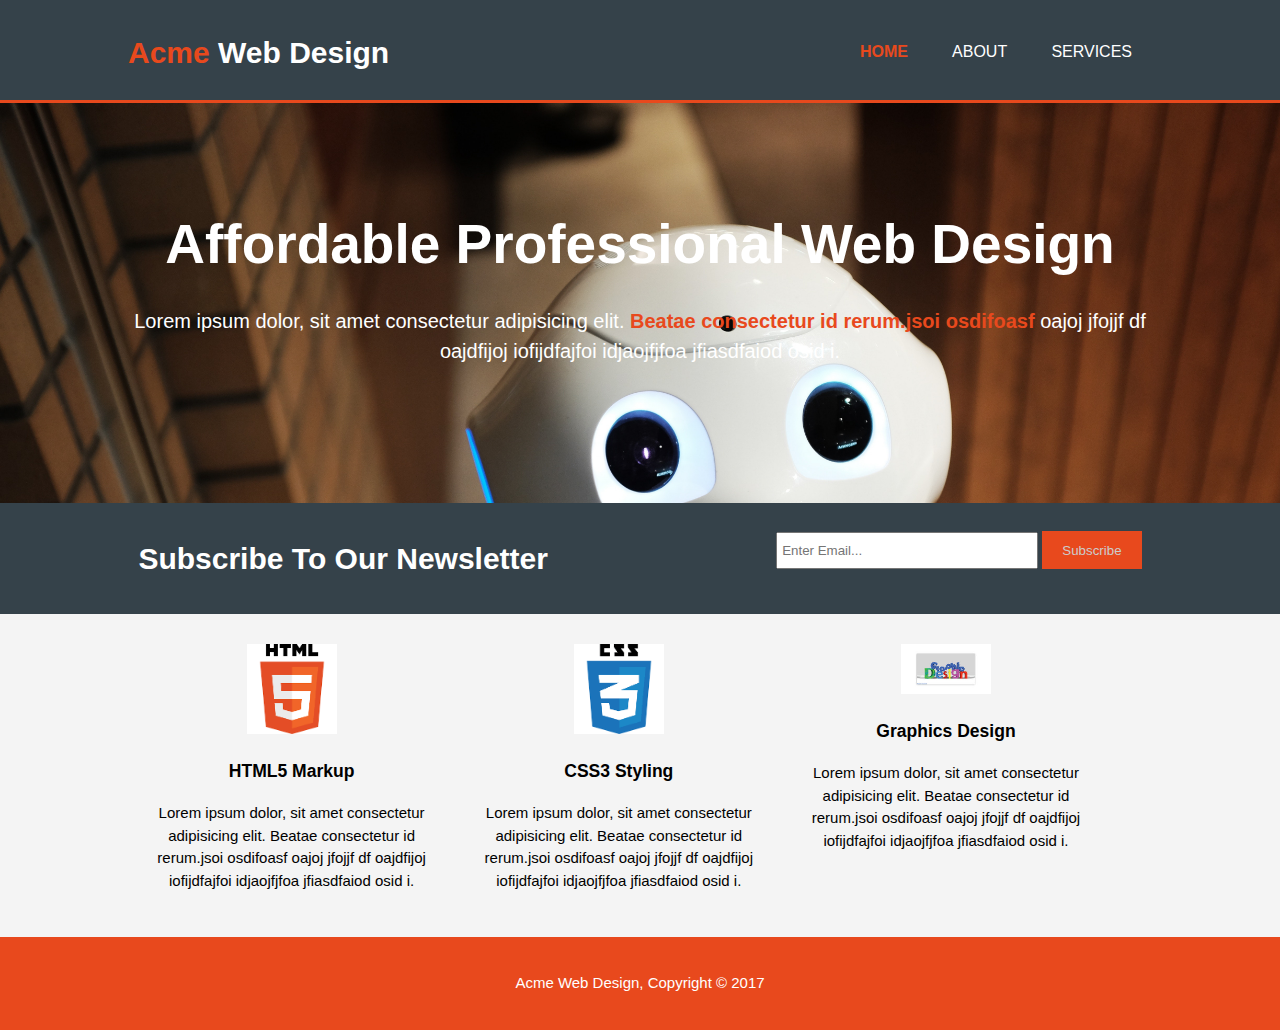
<file: index.html>
<!DOCTYPE html>
<html lang="en">
<head>
    <meta charset="UTF-8">
    <meta name="viewport" content="width=device-width, initial-scale=1.0">
    <meta http-equiv="X-UA-Compatible" content="ie=edge">
    <link rel="stylesheet" href="css/styles.css">
    <title>Acme Web Design | Welcome</title>
</head>
<body>
    <!-- header section -->
    <header>
        <div class="container">
            <div id="branding">
                <h1><span class="highlight">Acme</span> Web Design</h1>
            </div>
            <nav>
                <ul>
                    <li class="current"><a href="index.html">Home</a></li>
                    <li><a href="about.html">About</a></li>
                    <li><a href="services.html">Services</a></li>
                </ul>
            </nav>
        </div>
    </header>
    <!-- section 1 -->
    <section id="showcase">
        <div class="container">
            <h1>Affordable Professional Web Design</h1>
            <p>Lorem ipsum dolor, sit amet consectetur adipisicing elit. <span class="bolt">Beatae consectetur id rerum.jsoi osdifoasf</span> oajoj jfojjf df oajdfijoj iofijdfajfoi idjaojfjfoa jfiasdfaiod osid i.</p>
        </div>
    </section>
    <!-- section 2 -->
    <section id="newsletter">
        <div class="container">
            <h1>Subscribe To Our Newsletter</h1>
            <form>
                <input type="email" placeholder="Enter Email...">
                <button type="submit" class="button-1">Subscribe</button>
            </form>
        </div>
    </section>
    <!-- section 3 -->
    <section id="boxes">
        <div class="container">
            <div class="box">
                <img src="images/html5.png" alt="Html 5 image">
                <h3>HTML5 Markup</h3>
            <p>Lorem ipsum dolor, sit amet consectetur adipisicing elit. Beatae consectetur id rerum.jsoi osdifoasf oajoj jfojjf df oajdfijoj iofijdfajfoi idjaojfjfoa jfiasdfaiod osid i.</p>                
            </div>
            <div class="box">
                <img src="images/css3.png" alt="css 3 image">
                <h3>CSS3 Styling</h3>
                <p>Lorem ipsum dolor, sit amet consectetur adipisicing elit. Beatae consectetur id rerum.jsoi osdifoasf oajoj jfojjf df oajdfijoj iofijdfajfoi idjaojfjfoa jfiasdfaiod osid i.</p>                
            </div>
            <div class="box">
                <img src="images/gdes.jpg" alt="graphics design image">
                <h3>Graphics Design</h3>
                <p>Lorem ipsum dolor, sit amet consectetur adipisicing elit. Beatae consectetur id rerum.jsoi osdifoasf oajoj jfojjf df oajdfijoj iofijdfajfoi idjaojfjfoa jfiasdfaiod osid i.</p>                
            </div>
        </div>
    </section>
    <!-- footer -->
    <footer>
        <p>Acme Web Design, Copyright &copy; 2017</p>
    </footer>
</body>
</html>
</file>
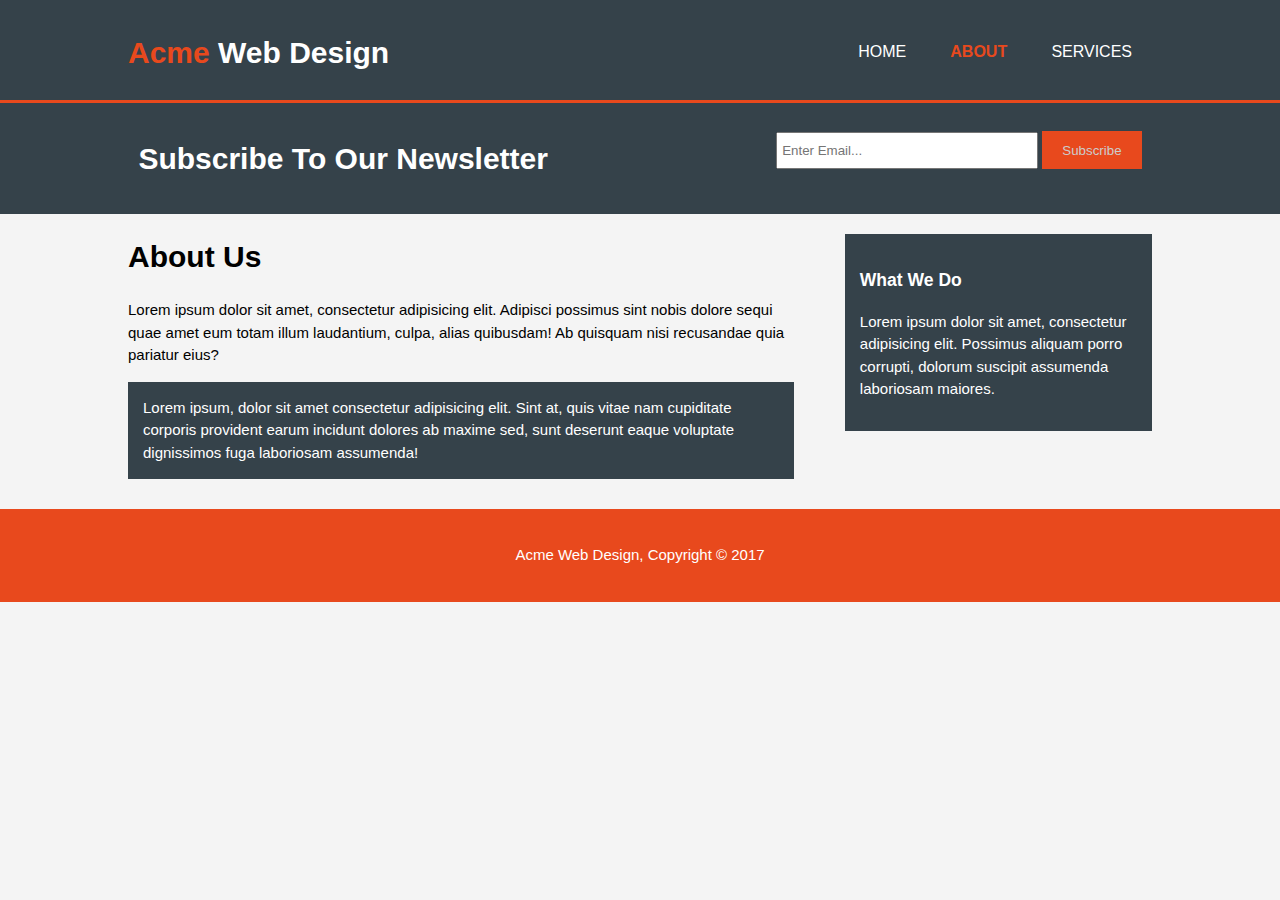
<file: about.html>
<!DOCTYPE html>
<html lang="en">
<head>
    <meta charset="UTF-8">
    <meta name="viewport" content="width=device-width, initial-scale=1.0">
    <meta http-equiv="X-UA-Compatible" content="ie=edge">
    <link rel="stylesheet" href="css/styles.css">
    <title>Acme Web Design | About</title>
</head>
<body>
    <!-- header section -->
    <header>
        <div class="container">
            <div id="branding">
                <h1><span class="highlight">Acme</span> Web Design</h1>
            </div>
            <nav>
                <ul>
                    <li><a href="index.html">Home</a></li>
                    <li class="current"><a href="about.html">About</a></li>
                    <li><a href="services.html">Services</a></li>
                </ul>
            </nav>
        </div>
    </header>
    <!-- section 1 -->
    <section id="newsletter">
        <div class="container">
            <h1>Subscribe To Our Newsletter</h1>
            <form>
                <input type="email" placeholder="Enter Email...">
                <button type="submit" class="button-1">Subscribe</button>
            </form>
        </div>
    </section>
    <!-- section 2 -->
    <section id="main">
        <div class="container">
           <article id="main-col">
               <h1>About Us</h1>
               <p>Lorem ipsum dolor sit amet, consectetur adipisicing elit. Adipisci possimus sint nobis dolore sequi quae amet eum totam illum laudantium, culpa, alias quibusdam! Ab quisquam nisi recusandae quia pariatur eius?</p>
               <p class="dark">Lorem ipsum, dolor sit amet consectetur adipisicing elit. Sint at, quis vitae nam cupiditate corporis provident earum incidunt dolores ab maxime sed, sunt deserunt eaque voluptate dignissimos fuga laboriosam assumenda!</p>
           </article>
           <aside id="sidebar">
                <div class="dark">
                    <h3>What We Do</h3>
                    <p>Lorem ipsum dolor sit amet, consectetur adipisicing elit. Possimus aliquam porro corrupti, dolorum suscipit assumenda laboriosam maiores.</p>
                </div>
           </aside>
        </div>
    </section>
    <!-- footer -->
    <footer>
        <p>Acme Web Design, Copyright &copy; 2017</p>
    </footer>
</body>
</html>
</file>
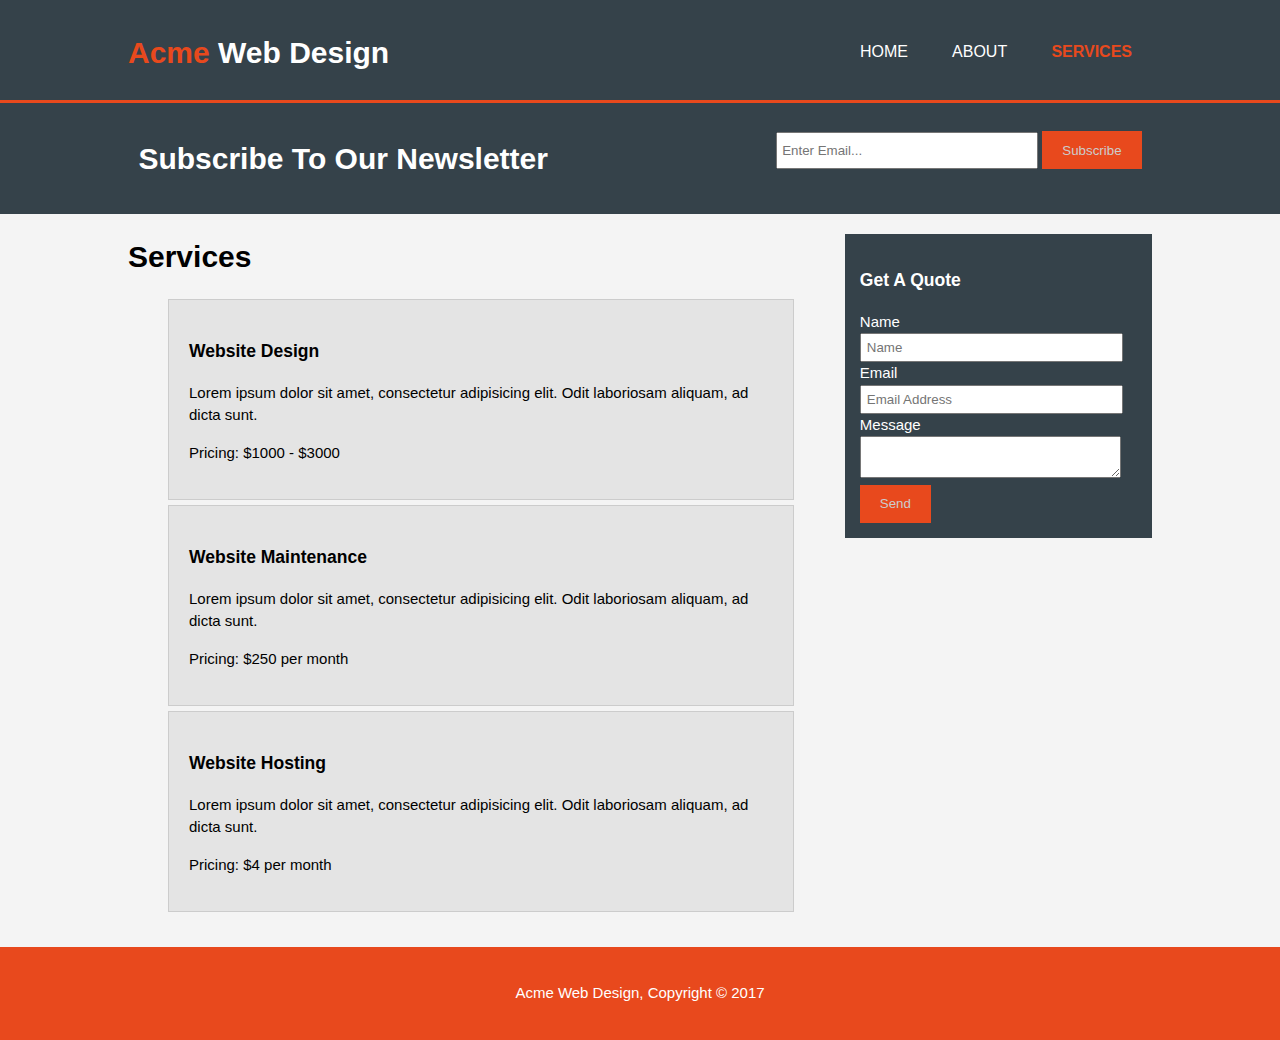
<file: services.html>
<!DOCTYPE html>
<html lang="en">
<head>
    <meta charset="UTF-8">
    <meta name="viewport" content="width=device-width, initial-scale=1.0">
    <meta http-equiv="X-UA-Compatible" content="ie=edge">
    <link rel="stylesheet" href="css/styles.css">
    <title>Acme Web Design | About</title>
</head>
<body>
    <!-- header section -->
    <header>
        <div class="container">
            <div id="branding">
                <h1><span class="highlight">Acme</span> Web Design</h1>
            </div>
            <nav>
                <ul>
                    <li><a href="index.html">Home</a></li>
                    <li><a href="about.html">About</a></li>
                    <li class="current"><a href="services.html">Services</a></li>
                </ul>
            </nav>
        </div>
    </header>
    <!-- section 1 -->
    <section id="newsletter">
        <div class="container">
            <h1>Subscribe To Our Newsletter</h1>
            <form>
                <input type="email" placeholder="Enter Email...">
                <button type="submit" class="button-1">Subscribe</button>
            </form>
        </div>
    </section>
    <!-- section 2 -->
    <section id="main">
        <div class="container">
           <article id="main-col">
               <h1 class="page-title">Services</h1>
               <ul id="services">
                   <li>
                       <h3>Website Design</h3>
                       <p>Lorem ipsum dolor sit amet, consectetur adipisicing elit. Odit laboriosam aliquam, ad dicta sunt.</p>
                       <p>Pricing: $1000 - $3000</p>
                   </li>
                   <li>
                        <h3>Website Maintenance</h3>
                        <p>Lorem ipsum dolor sit amet, consectetur adipisicing elit. Odit laboriosam aliquam, ad dicta sunt.</p>
                        <p>Pricing: $250 per month</p>
                    </li>
                    <li>
                        <h3>Website Hosting</h3>
                        <p>Lorem ipsum dolor sit amet, consectetur adipisicing elit. Odit laboriosam aliquam, ad dicta sunt.</p>
                        <p>Pricing: $4 per month</p>
                    </li>
               </ul>
           </article>
           <aside id="sidebar">
                <div class="dark">
                    <h3>Get A Quote</h3>
                    <form class="quote">
                        <div>
                            <label for="name">Name</label><br>
                            <input type="text" placeholder="Name">
                        </div>
                        <div>
                            <label for="email">Email</label><br>
                            <input type="email" placeholder="Email Address">
                        </div>
                        <div>
                            <label for="message">Message</label><br>
                            <textarea name="message"></textarea>
                        </div>
                        <button type="submit" class="button-1">Send</button>
                    </form>
                </div>
           </aside>
        </div>
    </section>
    <!-- footer -->
    <footer>
        <p>Acme Web Design, Copyright &copy; 2017</p>
    </footer>
</body>
</html>
</file>
<file: css/styles.css>
body {
    font: 15px/1.5 Arial, Helvetica, sans-serif;
    margin: 0;
    padding: 0;
    background: #f4f4f4;
}

/* Global */
.container {
    width: 80%;
    margin: auto;
    overflow: hidden;
}

.button-1 {
    height: 38px;
    background: #e8491d;
    color: #cccccc;
    border: none;
    padding: 0 20px; 
}

.dark {
    padding: 15px;
    background: #35424a;
    color: #ffffff;
    margin: 10px 0;
}

/* header */
header {
    background: #35424a;
    color: #ffffff;
    padding-top: 30px;
    min-height: 70px;
    border-bottom: #e8491d 3px solid;
}

header a {
    color: #ffffff;
    font-size: 16px;
    text-decoration: none;
    text-transform: uppercase;
}

header ul {
    margin: 0;
    padding: 0;
}

header li {
    display: inline;
    padding: 0 20px;
    list-style-type: none;
}

header #branding {
    float: left;
}

header #branding h1 {
    margin: 0;
}

header nav {
    float: right;
    margin-top: 10px;
}

header .highlight, header .current a, .bolt {
    font-weight: bold;
    color: #e8491d;
}

header a:hover {
    color: #cccccc;
    font-weight: bold;
}

/* showcase */
#showcase {
    min-height: 400px;
    background: url('../images/irobot.jpg');
    background-size: cover;
    text-align: center;
    color: #ffffff;
}

#showcase h1 {
    margin: 100px 0 10px 0;
    font-size: 55px;
}

#showcase p {
    font-size: 20px;
}

/* newsletter */
#newsletter {
    padding: 13px;
    color: #ffffff;
    background: #35424a;
}

#newsletter h1 {
    float: left;
}

#newsletter form {
    float: right;
    margin-top: 15px;
}

#newsletter input[type="email"] {
    padding: 4px;
    height: 25px;
    width: 250px;
}

/* boxes */
#boxes {
    margin-top: 20px;
}

#boxes .box {
    float: left;
    text-align: center;
    width: 30%;
    padding: 10px;
}

#boxes .box img {
    width: 90px;
}

/* about sidebar */
aside#sidebar {
    float: right;
    width: 30%;
    margin-top: 10px;
}

aside#sidebar .quote input, aside#sidebar .quote textarea {
    width: 90%;
    padding: 5px;
}

/* article */
article#main-col {
    float: left;
    width: 65%;
}

/* services  */
ul#services li {
    list-style: none;
    padding: 20px;
    border: #cccccc solid 1px;
    margin-bottom: 5px;
    background: #e4e4e4;
}

footer {
    padding: 20px;
    margin-top: 20px;
    color: #ffffff;
    background: #e8491d;
    text-align: center;
}

/* media queries */
@media (max-width: 768px) {
    header #branding, 
    header nav, 
    header nav li,
    #newsletter h1,
    #newsletter form,
    #boxes .box,
    article#main-col,
    aside#sidebar {
        float: none;
        text-align: center;
        width: 100%;
    }

    header {
        padding-bottom: 20px;
    }

    #showcase h1 {
        margin-top: 40px;
    }

    #newsletter button, .quote button {
        display: block;
        width: 100%;
    }

    #newsletter form input[type="email"] {
        width: 100%;
        margin-bottom: 5px;
    }
}
</file>
